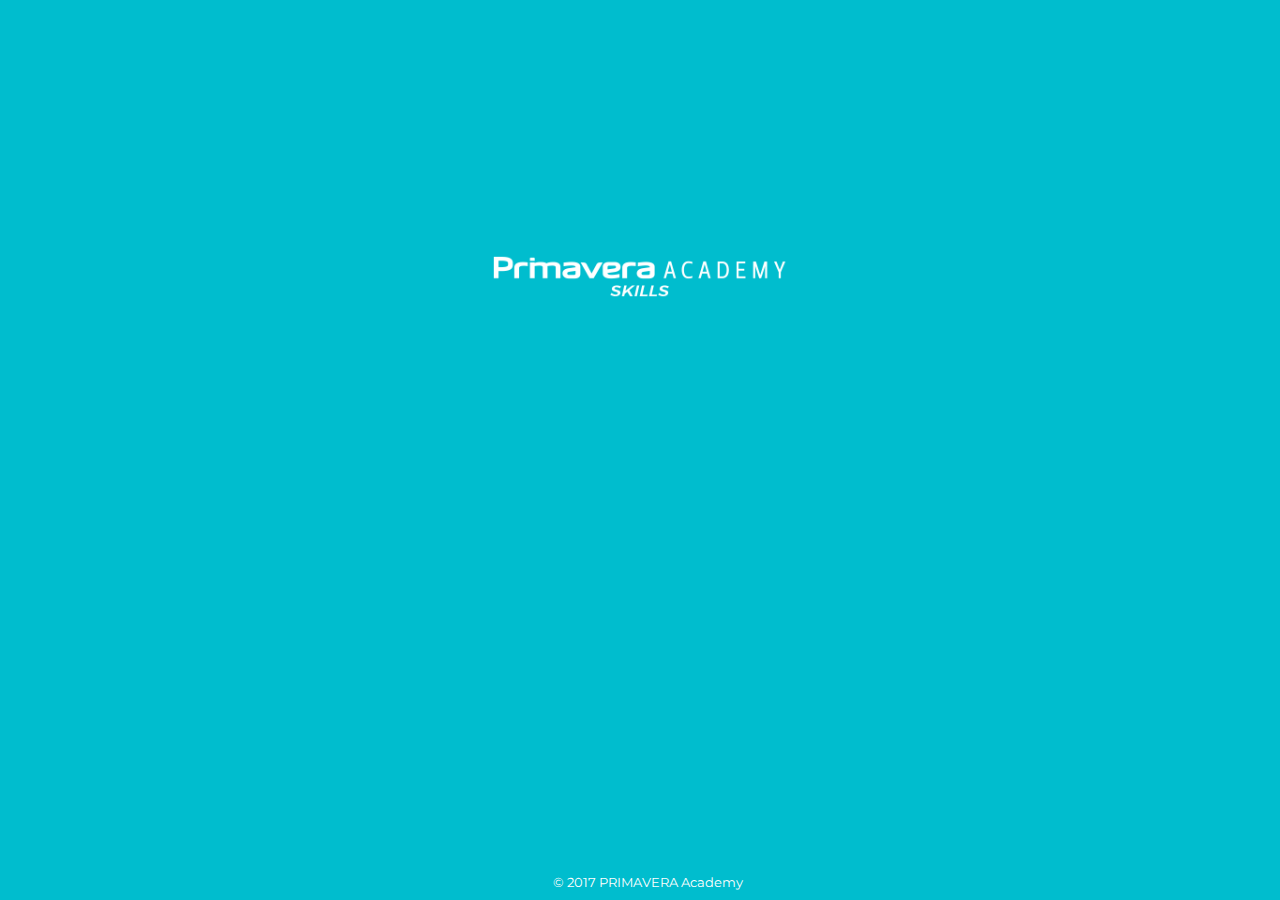
<file: temp-page/index.html>
<!DOCTYPE html>
<html lang="pt">
  <head>
    <!-- Required meta tags -->
    <meta charset="utf-8">
    <meta name="viewport" content="width=device-width, initial-scale=1, shrink-to-fit=no">
    <title>Primavera Academy Skills</title>

    <!-- Style CSS -->
    <link rel="stylesheet" href="style.css">

    <!-- Global site tag (gtag.js) - Google Analytics -->
    <script async src="https://www.googletagmanager.com/gtag/js?id=UA-109126622-1"></script>
    <script>
    window.dataLayer = window.dataLayer || [];
    function gtag(){dataLayer.push(arguments);}
    gtag('js', new Date());
    
    gtag('config', 'UA-109126622-1');
    </script>


<link rel="icon" href="favicon.png">
<link rel="apple-touch-icon-precomposed" href="path/to/favicon.png">
<!--[if IE]><link rel="shortcut icon" href="favicon.ico"><![endif]-->

    <link href="https://fonts.googleapis.com/css?family=Montserrat:400,700" rel="stylesheet">
    
  </head>

<body>
    <div class=main-container>
<header>
    <h1 class="logo-primavera">PRIMAVERA Academy Skills</h1>
</header>
<footer>
     © 2017 PRIMAVERA Academy
</footer>
</div>
<script type="text/javascript" async src="//p.smrk.io/sm.js?b=d21344db675d4a981bc77916723341ce4c54d9b9"></script>
</body>
</html>
</file>
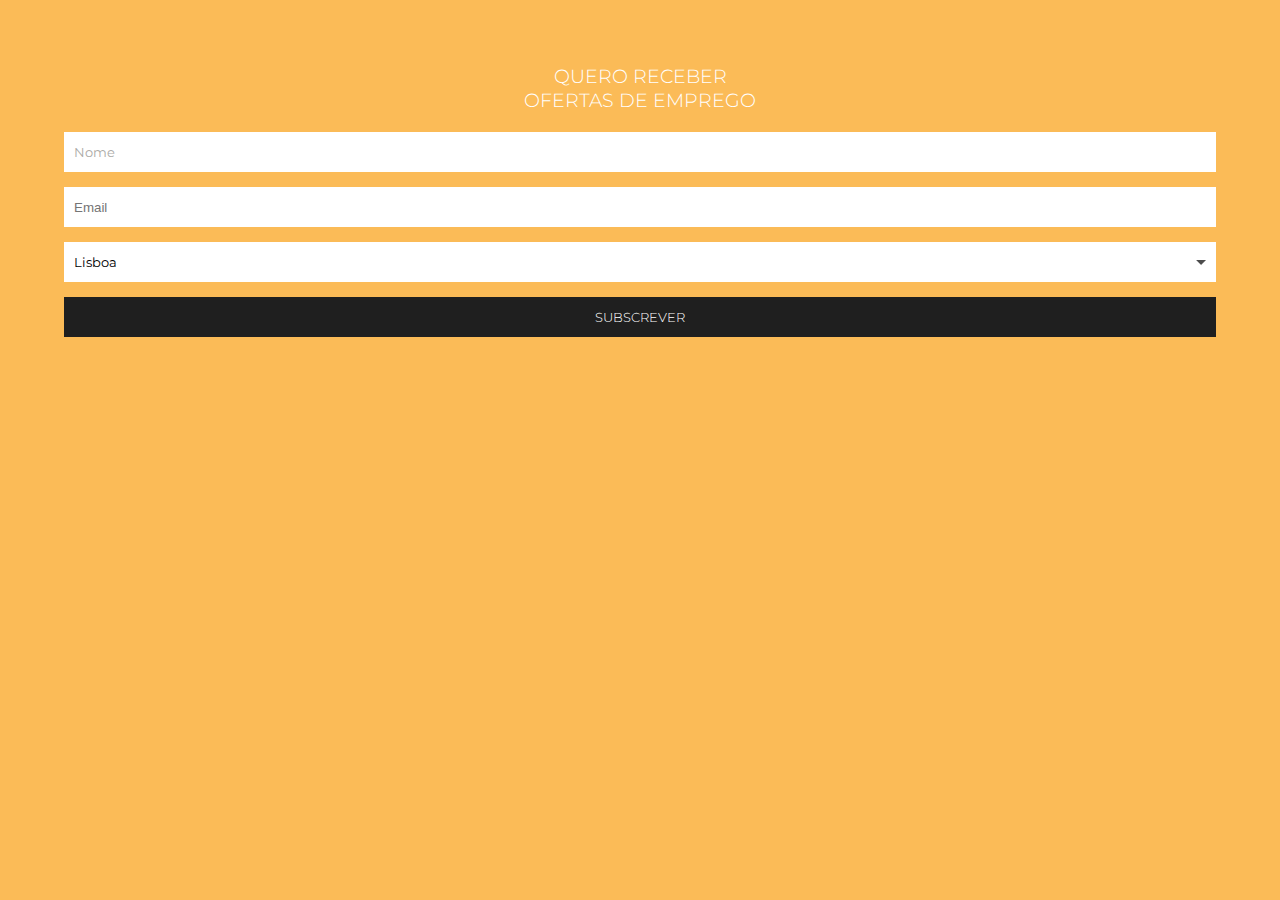
<file: assets/landingpages/PRC1-3A2-form1/index.html>
<!DOCTYPE html>
<html lang="pt">
<head>
    <meta name="viewport" content="width=device-width, initial-scale=1">
    <meta charset="UTF-8">
    <link rel="stylesheet" type="text/css" href="css/style.css">
    <link href="https://fonts.googleapis.com/css?family=Montserrat:300,400" rel="stylesheet">
    <title>Quero receber ofertas de emprego</title>
    <!-- Facebook Pixel Code -->
    <script>
    !function(f,b,e,v,n,t,s)
    {if(f.fbq)return;n=f.fbq=function(){n.callMethod?
    n.callMethod.apply(n,arguments):n.queue.push(arguments)};
    if(!f._fbq)f._fbq=n;n.push=n;n.loaded=!0;n.version='2.0';
    n.queue=[];t=b.createElement(e);t.async=!0;
    t.src=v;s=b.getElementsByTagName(e)[0];
    s.parentNode.insertBefore(t,s)}(window,document,'script',
    'https://connect.facebook.net/en_US/fbevents.js');
     fbq('init', '1743244072654630'); 

    </script>
    <noscript>
     <img height="1" width="1" src="https://www.facebook.com/tr?id=1743244072654630&ev=PageView&noscript=1"/>
    </noscript>
    <!-- End Facebook Pixel Code -->
</head>
<body>
    <div class="wrapper">
        <div class="container">
            <h3>QUERO RECEBER<br>OFERTAS DE EMPREGO</h3>
            <div class="clear-space"></div>
            <form data-smk-form action="https://primaveracademy.smark.io/api.php/directlead/f05d5c7b131eb6d8d9f69005b6ba7422539d78c3" method="post">
                <input type="hidden" name="redirect_ok" value="https://prc1.impactinglabs.com/formularios/prc13a2f1/thank-you.html?utm_source=landing&utm_medium=form&utm_campaign=3A2">
                <input type="hidden" name="redirect_error" value="https://prc1.impactinglabs.com/formularios/prc13a2f1/error.html">
                <input type="hidden" name="flag[smk_update_different_campaign]" value="1"> <!-- Parâmetro utilizada para integrar os leads de diferentes camapnhas no mesmo registro -->
                <input type="hidden" name="extra[profile]" value="A2">
                <input placeholder="Nome" type="text" name="extra[full_name]" required><br>
                <input placeholder="Email" type="email" name="lead[email]" required><br>
                <select class="custom-select" name="extra[job_city]">
                    <option label="Lisboa" value="lisboa">Lisboa</option>
                    <option label="Porto" value="porto">Porto</option>
                    <option label="Braga" value="braga">Braga</option>
                    <option label="Setúbal" value="setubal">Setúbal</option>
                    <option label="Viana" value="viana">Viana do Castelo</option>
                    <option label="Luanda (Angola)" value="luanda_angola">Luanda (Angola)</option>
                    <option label="Maputo (Moçambique)" value="maputo_mocambique">Maputo (Moçambique)</option>
                    <option label="Outra" value="outra_cidade">Outra Cidade</option>
                </select><br>
                <input type="submit" value="SUBSCREVER">
            </form>
        </div>
    </div>
    <script type="text/javascript" async src="//p.smrk.io/sm.js?b=d21344db675d4a981bc77916723341ce4c54d9b9"></script>
</body>
</html>
</file>
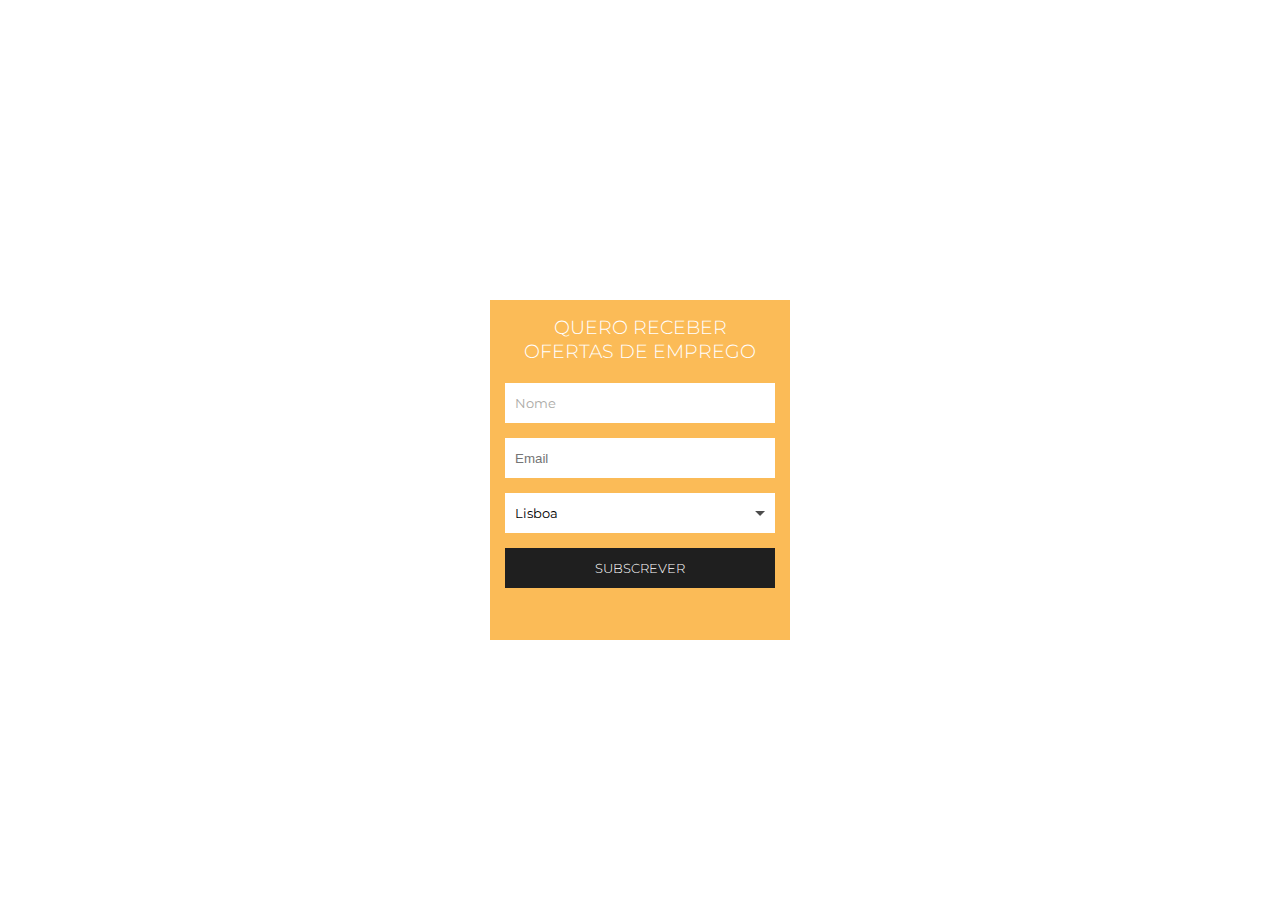
<file: assets/landingpages/PRC1-3A2-form1/iframe.html>
<!DOCTYPE html>
<html lang="en">
<head>
    <meta charset="UTF-8">
    <link rel="stylesheet" type="text/css" href="css/style.css">
    <title>Iframe</title>
</head>
<body>
    <div class="iframe-container">
        <iframe class="iframe-window" src="index.html"></iframe>
    </div>
</body>
</html>
</file>
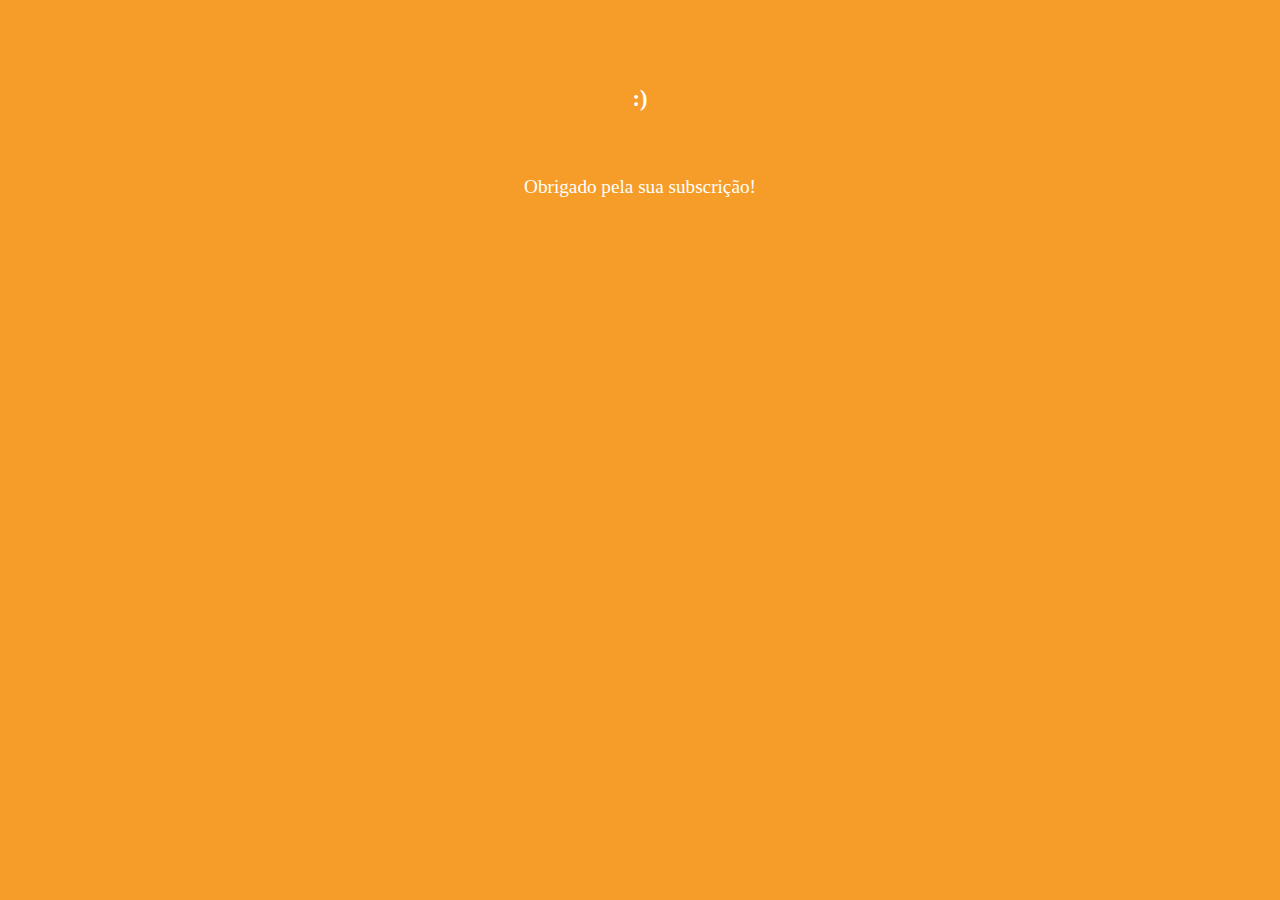
<file: assets/landingpages/PRC1-3A2-form1/thank-you.html>
<!DOCTYPE html>
<html lang="en">
<head>
    <meta name="viewport" content="width=device-width, initial-scale=1">
    <meta charset="UTF-8">
    <link rel="stylesheet" type="text/css" href="css/style.css">
    
    <title>Thank You</title>
    <!-- Facebook Pixel Code -->
    <script>
    !function(f,b,e,v,n,t,s)
    {if(f.fbq)return;n=f.fbq=function(){n.callMethod?
    n.callMethod.apply(n,arguments):n.queue.push(arguments)};
    if(!f._fbq)f._fbq=n;n.push=n;n.loaded=!0;n.version='2.0';
    n.queue=[];t=b.createElement(e);t.async=!0;
    t.src=v;s=b.getElementsByTagName(e)[0];
    s.parentNode.insertBefore(t,s)}(window,document,'script',
    'https://connect.facebook.net/en_US/fbevents.js');
     fbq('init', '1743244072654630'); 
    fbq('track', 'PageView');
    fbq('track', 'Lead');
    </script>
    <noscript>
     <img height="1" width="1" 
    src="https://www.facebook.com/tr?id=1743244072654630&ev=PageView
    &noscript=1"/>
    </noscript>
    <!-- End Facebook Pixel Code -->
</head>
<body>
    <div class="wrapper-success-page">
        <div class="container-success-page">
            <h3>:)</h3><br/>
            <p>Obrigado pela sua subscrição!<br></p>
        </div>
    </div>

    <!-- Global site tag (gtag.js) - Google Analytics -->
    <script async src="https://www.googletagmanager.com/gtag/js?id=UA-109126622-1"></script>
    <script>
        window.dataLayer = window.dataLayer || [];
        function gtag(){dataLayer.push(arguments);}
        gtag('js', new Date());

        gtag('config', 'UA-109126622-1');
    </script>
</body>
</html>
</file>
<file: temp-page/style.css>
/*
************
      GENERAL
************
*/
body{
    background: #00bdce;
    font-family: 'Montserrat', sans-serif;
    
}
.main-containter{
    background: #00bdce;
    background: -moz-linear-gradient(-45deg, #00bdce 0%, #00a5c8 100%);
    background: -webkit-linear-gradient(-45deg, #00bdce 0%,#00a5c8 100%);
    background: linear-gradient(135deg, #00bdce 0%,#00a5c8 100%);
    filter: progid:DXImageTransform.Microsoft.gradient( startColorstr='#00bdce', endColorstr='#00a5c8',GradientType=1 );
    position:absolute;
    top:0;
    left:0;
    width:100%;
    height:100%;
}
.logo-primavera{
    width:300px;
    height:60px;
    text-indent: -9999px;
    display:block;
    margin:20% auto;
    background-image: url(img/logo-primavera-academy-skills.png);
    background-size:100%;
    background-repeat: no-repeat;
}

footer{
    position:absolute;
    bottom:10px;
    width:100%;
    text-align: center;
    font-size: .8em;
    color:#fff;
}
</file>
<file: assets/landingpages/PRC1-3A2-form1/css/style.css>
*{
    box-sizing: border-box;
}
body{
    margin:0;
}

select{
    appearance: none;
    -moz-appearance: none;
    -webkit-appearance: none;
}
input[type=submit]{
    -webkit-appearance: none;
    -moz-appearance: none;
    appearance: none;
}
input,select:focus{
    outline-color: #ffbf46;
}

/*------------------------
     IFRAME WINDOW - STYLE
------------------------*/
.iframe-container{
    width: 100%;
}
.iframe-window{
    /* apagar no final */
    position: relative;
    top: 300px;
    left: 50%;
    transform: translate(-50%, 0);


    width: 300px;
    height: 340px;
    border: none;
}
/*------------------------
         THANK YOU - STYLE
------------------------*/
.wrapper-success-page, .wrapper-error-page{
    height: 100vh;
    width:100%;
    background-color: #F69D29;
    position: fixed;
}
.container-success-page, .container-error-page p{
    font-family: 'Montserrat','sans-serif';
    color: #fff;
    font-weight: 300;
    text-align: center;
}
/*------------------------
        ERROR PAGE - STYLE
------------------------*/



/*------------------------
              FORM - STYLE
------------------------*/
.wrapper{
    width: 100%;
    background-color: rgba(250, 170, 45, 0.8);
}
.container, .container-success-page, .container-error-page{
    margin: auto;
    padding: 5%;
    height:100vh;
}
.container h3{
    text-align: center;
    color: #fff;
    font-family: 'Montserrat','sans-serif';
    font-size: 1.2em;
    font-weight: 300;
    margin: 0;
}
.container-success-page, .container-error-page h3{
    text-align: center;
    color: #fff;
    font-family: 'Montserrat','sans-serif';
    font-size: 1.2em;
    font-weight: 300;
    margin: 0;
}
.container input[type=text], .container input[type=email], select.custom-select, input[type=submit]{
    height: 40px;
    margin-bottom: 15px;
}

.container input[type=text],
.container input[type=email]{
    width: 100%;
    border: none;
    border-radius: inherit;
    padding-left: 10px;
}
.container input[type=text]::placeholder{
    font-family: 'Montserrat','sans-serif';
    color: #ABAAA6;
}
.container select.custom-select{
    background-color:#fff;
    background-image: url("../img/arrow-down.png");
    background-repeat: no-repeat;
    background-size:10px;
    background-position:calc(100% - 10px) center;
    width: 100%;
    border: none;
    border-radius: inherit;
    padding-left: 10px;
    font-family: 'Montserrat', 'sans-serif';
}
.container input[type=submit]{
    margin-bottom: 0;
    width: 100%;
    background-color: #1F1F1F;
    border: none;
    border-radius: inherit;

    font-family: 'Montserrat','sans-serif';
    font-weight: 300;
    color: #fff;
    cursor: pointer;
}


.clear-space{
    height: 20px;
}
</file>
